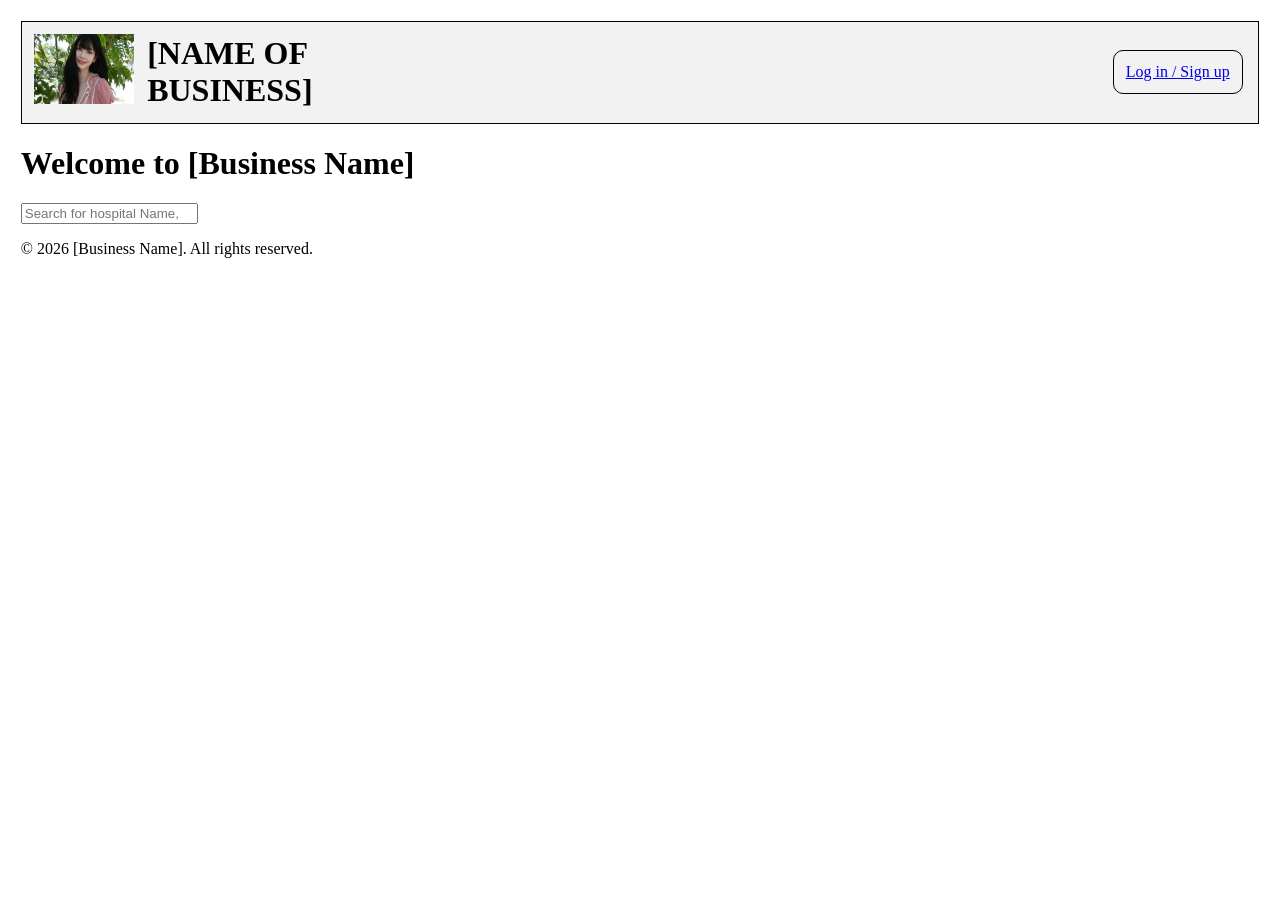
<file: index.html>
<!DOCTYPE html>
<html lang="en">
<head>
    <meta charset="UTF-8">
    <meta name="viewport" content="width=device-width, initial-scale=1.0">
    <title>Landing Page</title>
    <link rel="stylesheet" href="resources/css/index_style.css">
</head>
<body>
    <div>
        <header>
            <div class="logo">
                <img src="resources/imgs/download (2).jpg" alt="Logo" style="width: 100px; height: 70px;" class="logo">
                <h1 class="business-name">[NAME OF BUSINESS]</h1>
            </div>
            <a href="pages/choice.html" class="login-btn">Log in / Sign up</a>
        </header>
    </div>
    <main>
       <h1>Welcome to [Business Name]</h1>
        <input type="search" placeholder="Search for hospital Name, or your Doctor's Name">
    </main>

    <footer>
        <p>&copy; 2026 [Business Name]. All rights reserved.</p>

    </footer>
    <?php
    require_once 'footer.php';
    ?>
    <script></script>
</body>
</html>
</file>
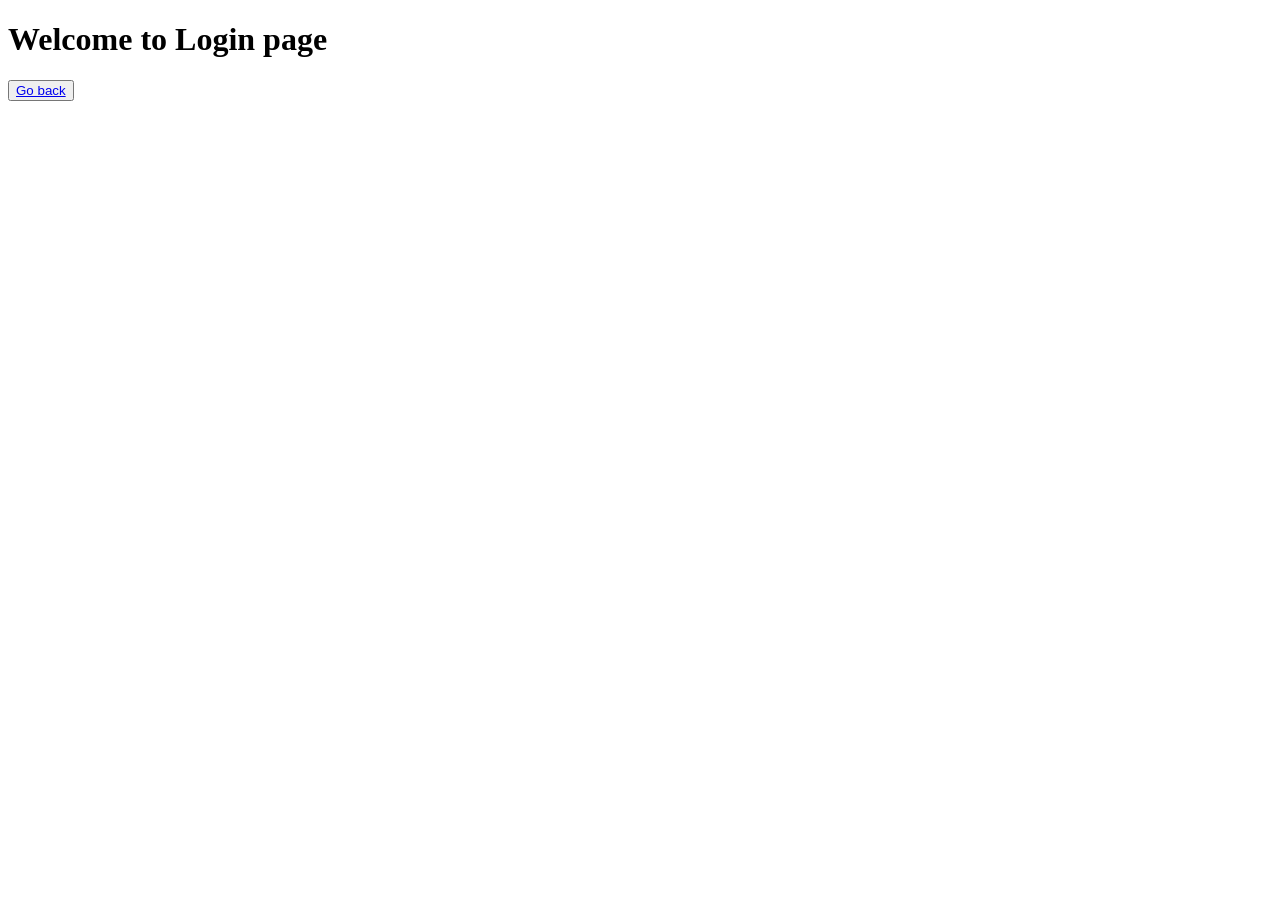
<file: pages/login.html>
<!DOCTYPE html>
<html lang="en">
<head>
    <meta charset="UTF-8">
    <meta name="viewport" content="width=device-width, initial-scale=1.0">
    <title>Login Page</title>
</head>
<body>
    <div>
        <h1>Welcome to Login page</h1>

        <button><a href="../index.html">Go back</a></button>
    </div>

    <script></script>
</body>
</html>
</file>
<file: resources/css/index_style.css>
header{
    padding: 1%;
    background-color: #f2f2f2;
    display: flex;
    border: solid 1px black;
}
.business-name{
    margin: 1px 3%;
    padding: 0;
}
body{
    display: flex;
    flex-direction: column;
    background-color: white;
    padding: 1%;
}
.login-btn{
    padding: 0.5% 1%;
    margin: 3px;
    height: 30px;
    align-items: center;
    align-content: center;
    align-self: center;
    justify-content: center;
    border-radius: 10px;
    margin-left: auto;
    border: solid 1px black;
}
.logo{
    margin-right: auto;
    display: flex;
}
</file>
